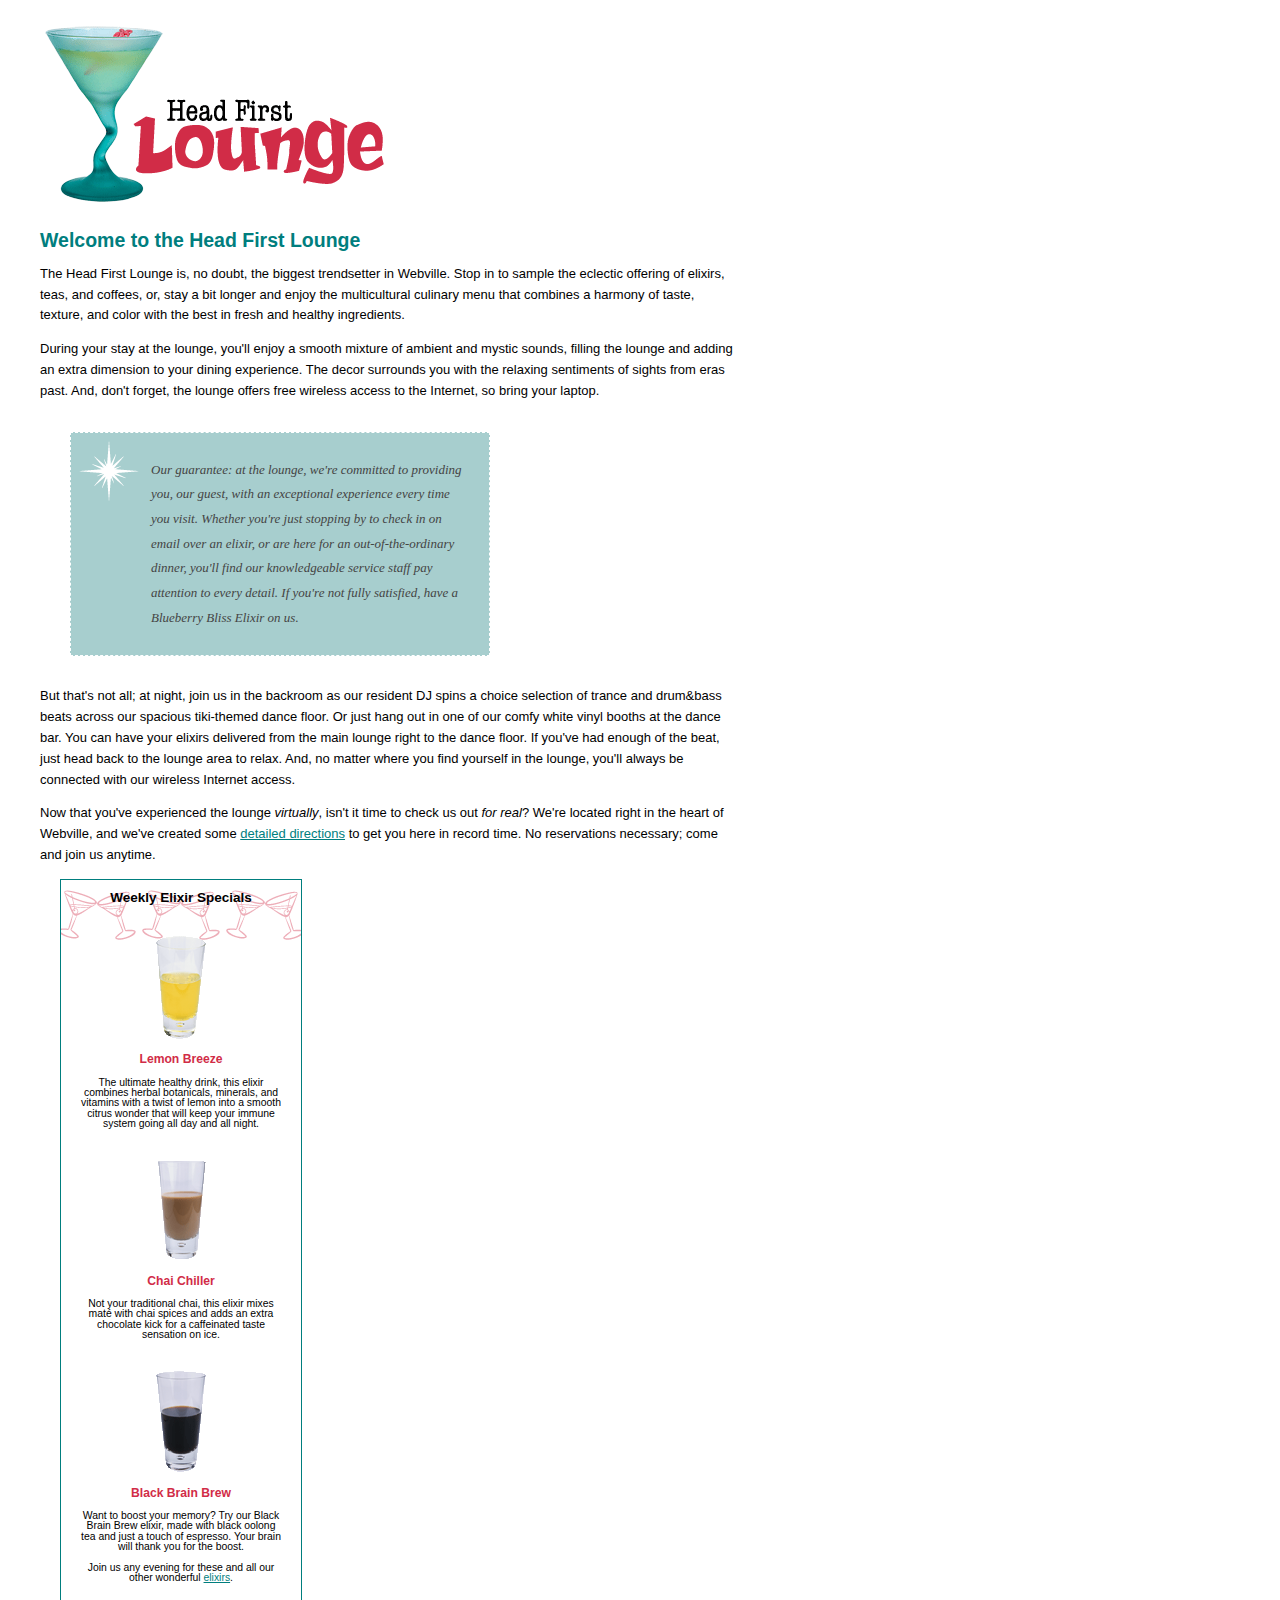
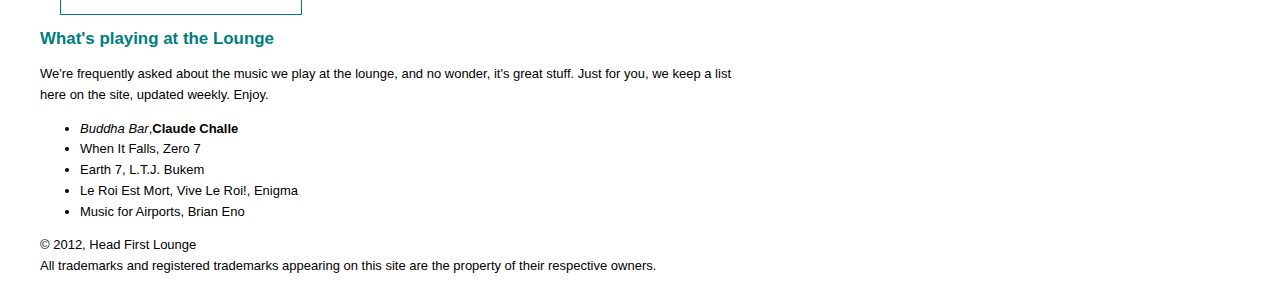
<file: lounger盒模型2/lounge.html>
<!DOCTYPE html>
<html>
  <head>
    <meta charset="utf-8">
    <title>Head First Lounge</title>
    <link type="text/css" rel="stylesheet" href="lounge.css">
  </head>
  <body>
    <p><img src="images/logo.gif" alt="Head First Lounge"></p>
    <h1>Welcome to the Head First Lounge</h1>
    <p>
      The Head First Lounge is, no doubt, the biggest trendsetter in Webville. 
      Stop in to sample the eclectic offering of elixirs, teas, and coffees,
      or, stay a bit longer and enjoy the multicultural culinary menu that 
      combines a harmony of taste, texture, and color with the best in fresh
      and healthy ingredients.  
    </p>

    <p>
      During your stay at the lounge, you'll enjoy a smooth mixture of 
      ambient and mystic sounds, filling the lounge and adding an extra dimension 
      to your dining experience. The decor surrounds you with the relaxing sentiments 
      of sights from eras past. And, don't forget, the lounge offers free wireless 
      access to the Internet, so bring your laptop.  
    </p>

    <p id="guarantee">
      Our guarantee: at the lounge, we're committed to providing you, 
      our guest, with an exceptional experience every time you visit. 
      Whether you're just stopping by to check in on email over an 
      elixir, or are here for an out-of-the-ordinary dinner, you'll 
      find our knowledgeable service staff pay attention to every detail. 
      If you're not fully satisfied, have a Blueberry Bliss Elixir on us.
    </p>

    <p>
      But that's not all; at night, join us in the backroom as our resident 
      DJ spins a choice selection of trance and drum&amp;bass beats across 
      our spacious tiki-themed dance floor. Or just hang out in one of our 
      comfy white vinyl booths at the dance bar. You can have your elixirs 
      delivered from the main lounge right to the dance floor. If you've 
      had enough of the beat, just head back to the lounge area to relax.
      And, no matter where you find yourself in the lounge, you'll always be 
      connected with our wireless Internet access.
    </p>

    <p>
      Now that you've experienced the lounge <em>virtually</em>, isn't 
      it time to check us out <em>for real</em>? We're located right
      in the heart of Webville, and we've created some 
      <a href="about/directions.html"
         title="Detailed Directions to the Lounge">detailed directions</a>	
      to get you here in record time. No reservations necessary; 
      come and join us anytime.
    </p>

    <div id="elixirs">
    <h2>Weekly Elixir Specials</h2>
    <p>
      <img src="images/yellow.gif" alt="Lemon Breeze Elixir">
    </p>
    <h3>Lemon Breeze</h3>
    <p>
      The ultimate healthy drink, this elixir combines
      herbal botanicals, minerals, and vitamins with
      a twist of lemon into a smooth citrus wonder
      that will keep your immune system going all
      day and all night.
    </p>

    <p>
      <img src="images/chai.gif" alt="Chai Chiller Elixir">
    </p>
    <h3>Chai Chiller</h3>
    <p>
      Not your traditional chai, this elixir mixes mat&eacute;
      with chai spices and adds an extra chocolate kick for
      a caffeinated taste sensation on ice.
    </p>

    <p>
      <img src="images/black.gif" alt="Black Brain Brew Elixir">
    </p>
    <h3>Black Brain Brew</h3>
    <p>
      Want to boost your memory?  Try our Black Brain Brew
      elixir, made with black oolong tea and just a touch
      of espresso.  Your brain will thank you for the boost.
    </p>

    <p>
      Join us any evening for these and all our 
      other wonderful 
      <a href="beverages/elixir.html" 
         title="Head First Lounge Elixirs">elixirs</a>.
    </p>
  </div>

    <h2>What's playing at the Lounge</h2>
    <p>
      We're frequently asked about the music we play at the lounge, and no wonder, 
      it's great stuff. Just for you, we keep a list here on the site, updated weekly. 
      Enjoy.
    </p>
    <ul>
      <li><span class="cd">Buddha Bar</span>,<span class="artist">Claude Challe</span></li>
      <li>When It Falls, Zero 7</li>
      <li>Earth 7, L.T.J. Bukem</li>
      <li>Le Roi Est Mort, Vive Le Roi!, Enigma</li>
      <li>Music for Airports, Brian Eno</li>
    </ul>

    <p>
      &copy; 2012, Head First Lounge<br>
      All trademarks and registered trademarks appearing on this site are 
      the property of their respective owners.
    </p>
  </body>
</html>
</file>
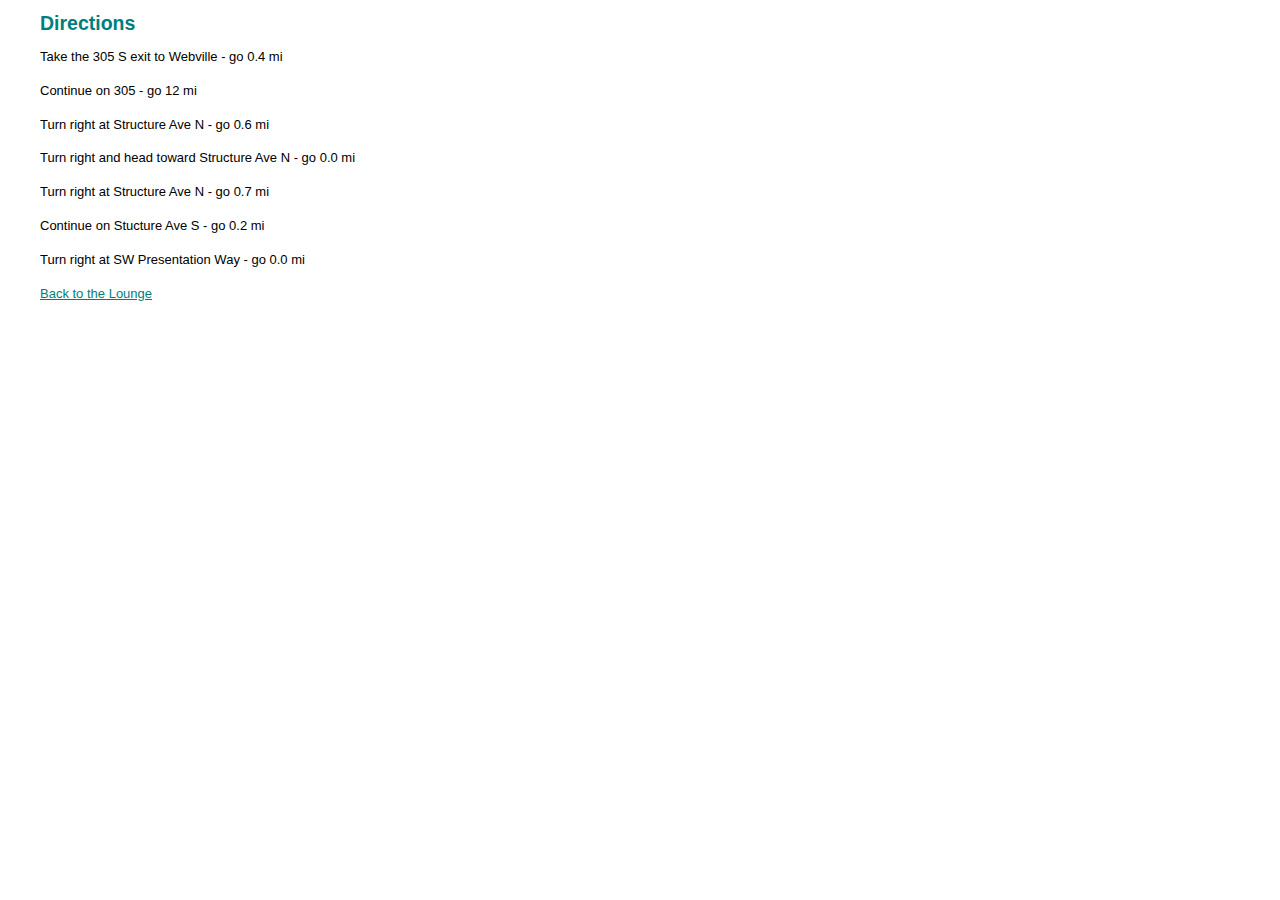
<file: lounger盒模型2/about/directions.html>
<!DOCTYPE html>
<html>
  <head>
    <meta charset="utf-8">
    <title>Head First Lounge Directions</title>
    <link type="text/css" rel="stylesheet" href="../lounge.css">
  </head>
  <body>
    <h1>Directions</h1>
    <p>Take the 305 S exit to Webville - go 0.4 mi</p>
    <p>Continue on 305 - go 12 mi</p>
    <p>Turn right at Structure Ave N - go 0.6 mi</p>
    <p>Turn right and head toward Structure Ave N - go 0.0 mi</p>
    <p>Turn right at Structure Ave N - go 0.7 mi</p>
    <p>Continue on Stucture Ave S - go 0.2 mi</p>
    <p>Turn right at SW Presentation Way - go 0.0 mi</p>
    <p>
      <a href="../lounge.html">Back to the Lounge</a>
    </p>
  </body>
</html>
</file>
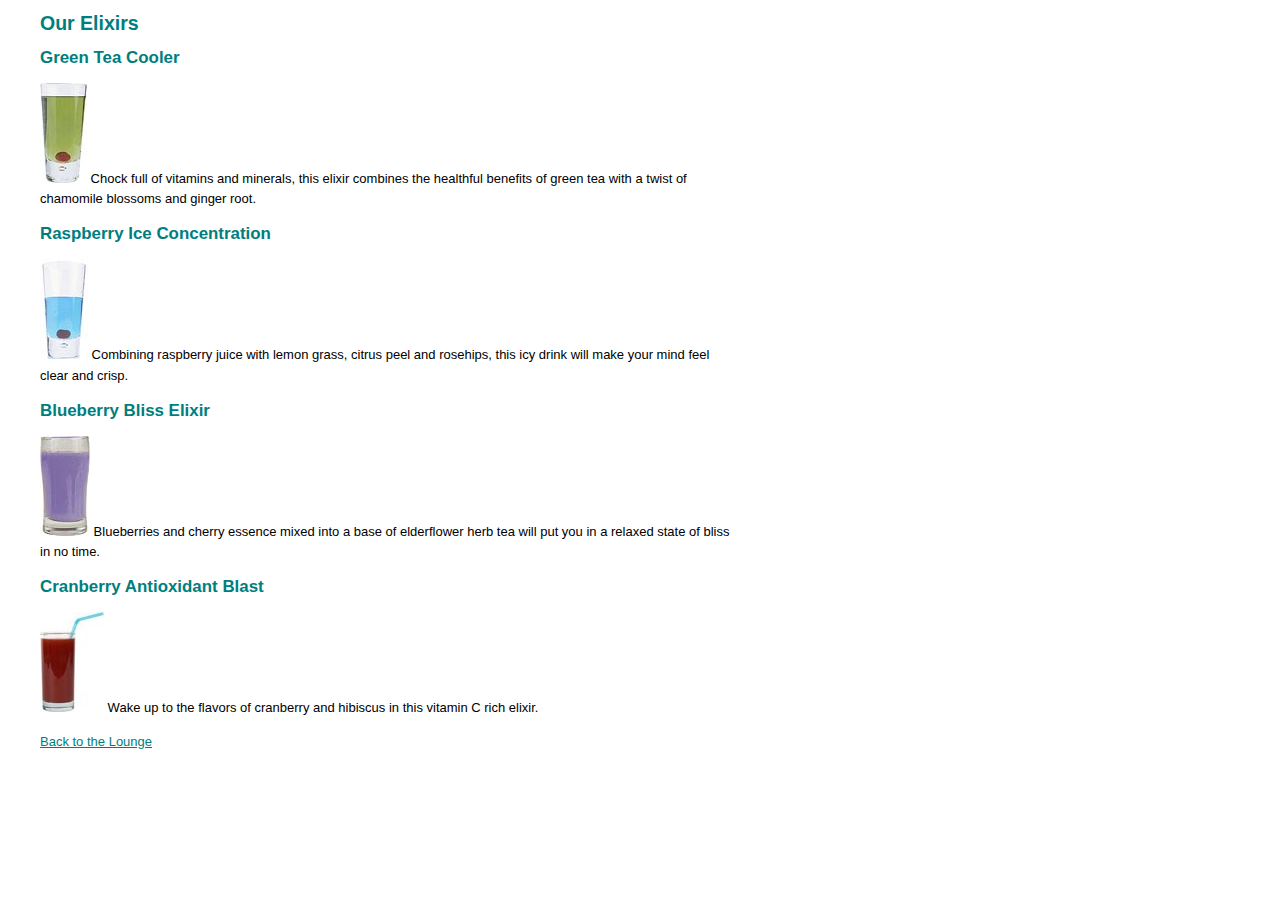
<file: lounger盒模型2/beverages/elixir.html>
<!DOCTYPE html>
<html>
  <head>
    <meta charset="utf-8">
    <title>Head First Lounge Elixirs</title>
    <link type="text/css" rel="stylesheet" href="../lounge.css">
  </head>
  <body>
    <h1>Our Elixirs</h1>

    <h2>Green Tea Cooler</h2>
    <p class="greentea">
      <img src="../images/green.jpg" alt="Green Tea Cooler">
      Chock full of vitamins and minerals, this elixir
      combines the healthful benefits of green tea with
      a twist of chamomile blossoms and ginger root.
    </p>
    <h2>Raspberry Ice Concentration</h2>
    <p class="raspberry">
      <img src="../images/lightblue.jpg" alt="Raspberry Ice Concentration">
      Combining raspberry juice with lemon grass,
      citrus peel and rosehips, this icy drink
      will make your mind feel clear and crisp.
    </p>
    <h2>Blueberry Bliss Elixir</h2>
    <p class="blueberry">
      <img src="../images/blue.jpg" alt="Blueberry Bliss Elixir">
      Blueberries and cherry essence mixed into a base
      of elderflower herb tea will put you in a relaxed
      state of bliss in no time.
    </p>
    <h2>Cranberry Antioxidant Blast</h2>
    <p>
      <img src="../images/red.jpg" alt="Cranberry Antioxidant Blast">
      Wake up to the flavors of cranberry and hibiscus
      in this vitamin C rich elixir.
    </p>
    <p>
      <a href="../lounge.html">Back to the Lounge</a>
    </p>
  </body>
</html>
</file>
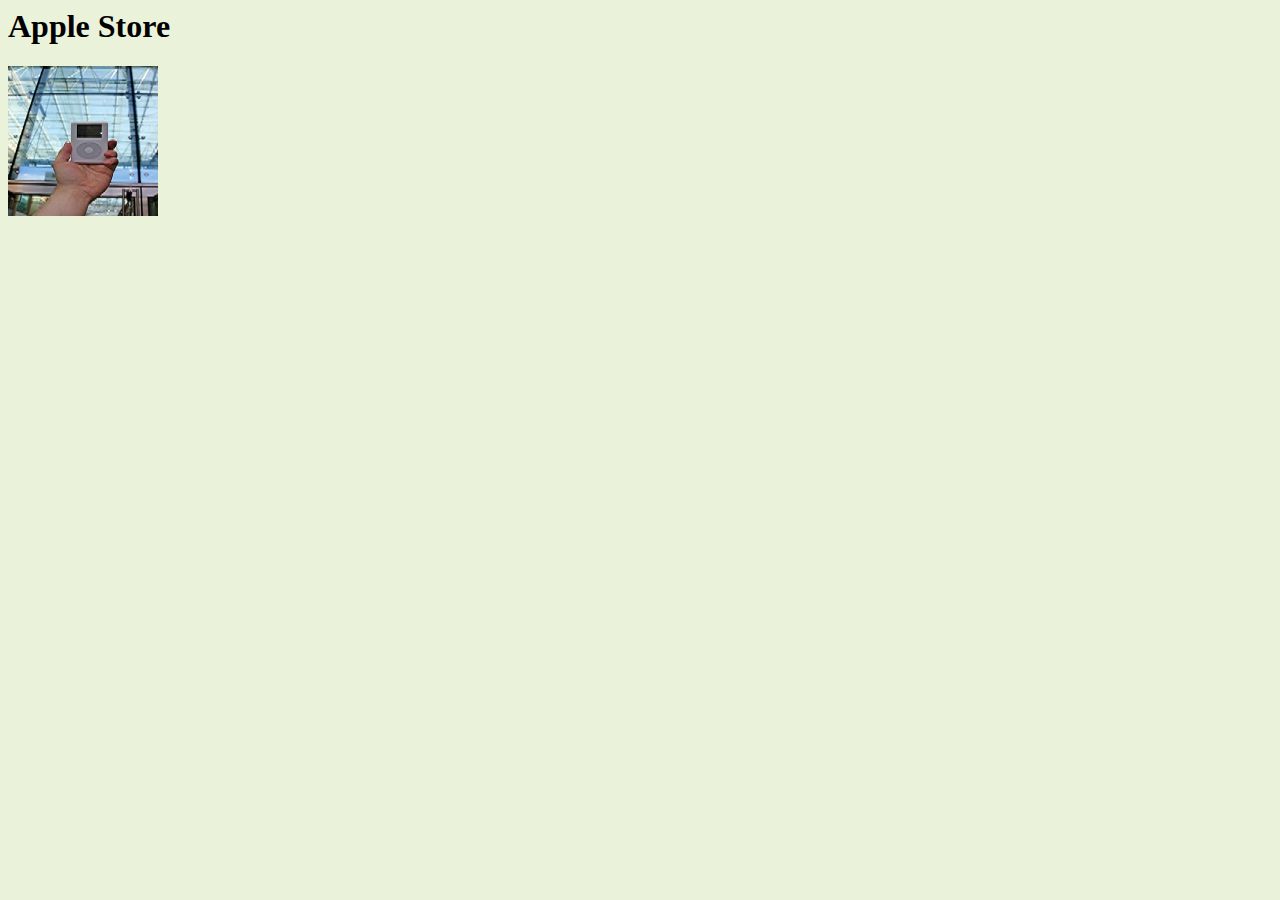
<file: mypod/html/applestore.html>
<html>
  <head>
    <title>myPod: Apple Store</title>
    <style type="text/css"> body { background-color: #eaf3da; } </style>
  </head>
  <body>
    <h1>Apple Store</h1>
    <p>
      <img src="../photos/applestore.jpg" alt="An iPod at the Birmingham Apple store">
    </p>
 </body>
</html>
</file>
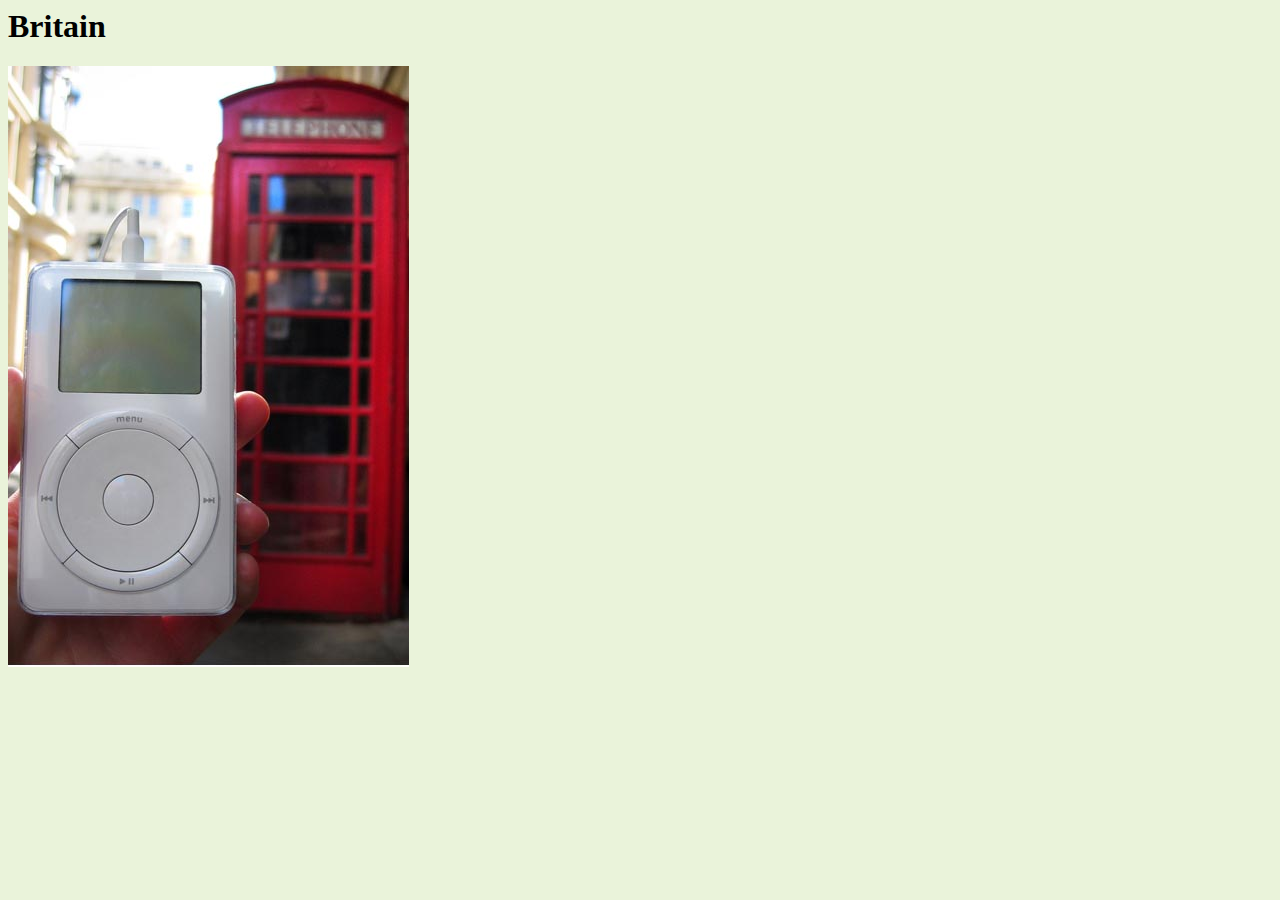
<file: mypod/html/britain.html>
<html>
  <head>
    <title>myPod: Britain</title>
    <style type="text/css"> body { background-color: #eaf3da; } </style>
  </head>
  <body>
    <h1>Britain</h1>
    <p>
      <img src="../photos/britain.jpg" alt="An iPod in Birmingham at a telephone box">
    </p>
 </body>
</html>
</file>
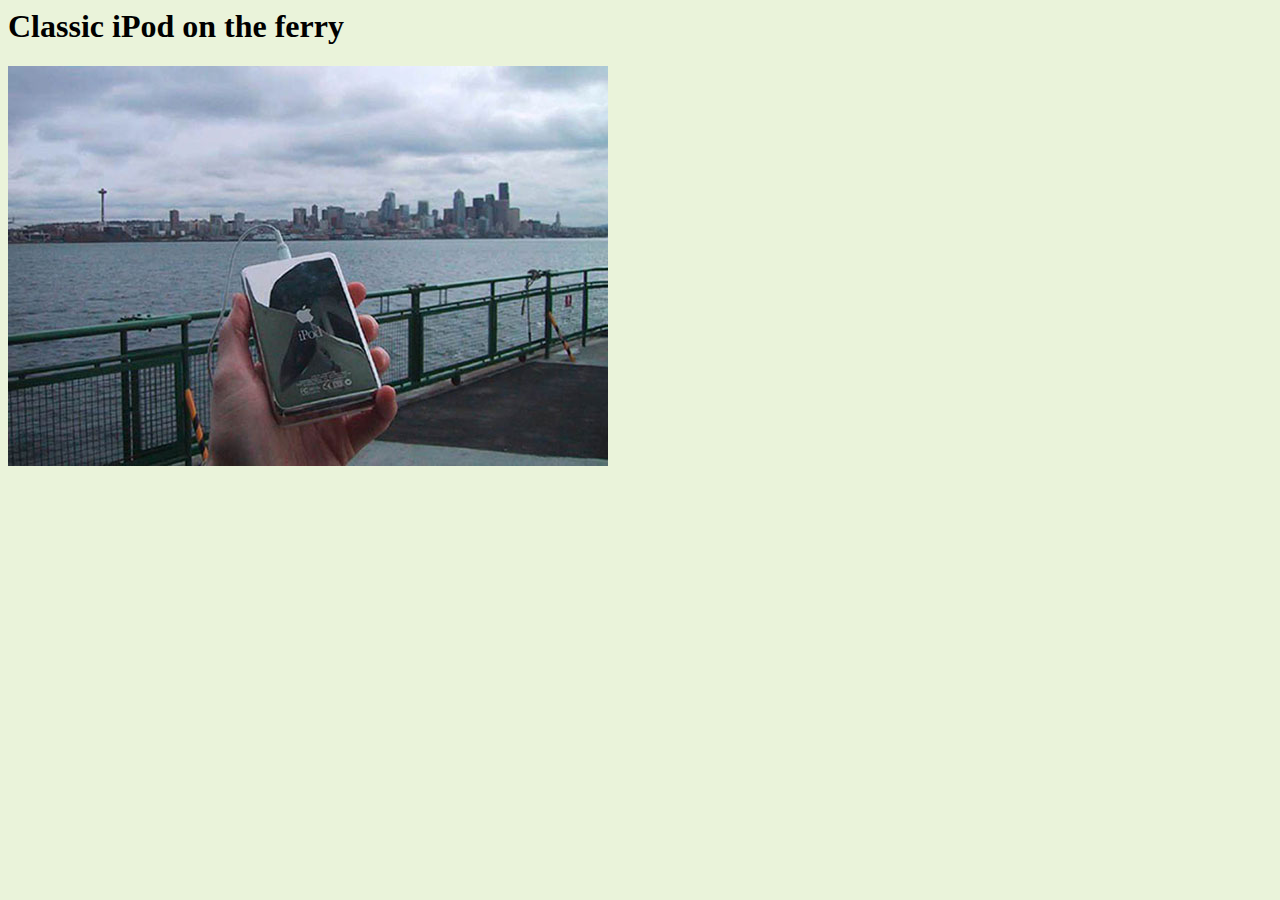
<file: mypod/html/seattle_classic.html>
<html>
  <head>
    <title>myPod: Classic iPod</title>
    <style type="text/css"> body { background-color: #eaf3da; } </style>
  </head>
  <body>
    <h1>Classic iPod on the ferry</h1>
    <p>
      <img src="../photos/seattle_classic.jpg" alt="A classic iPod in Seattle, WA">
    </p>
 </body>
</html>
</file>
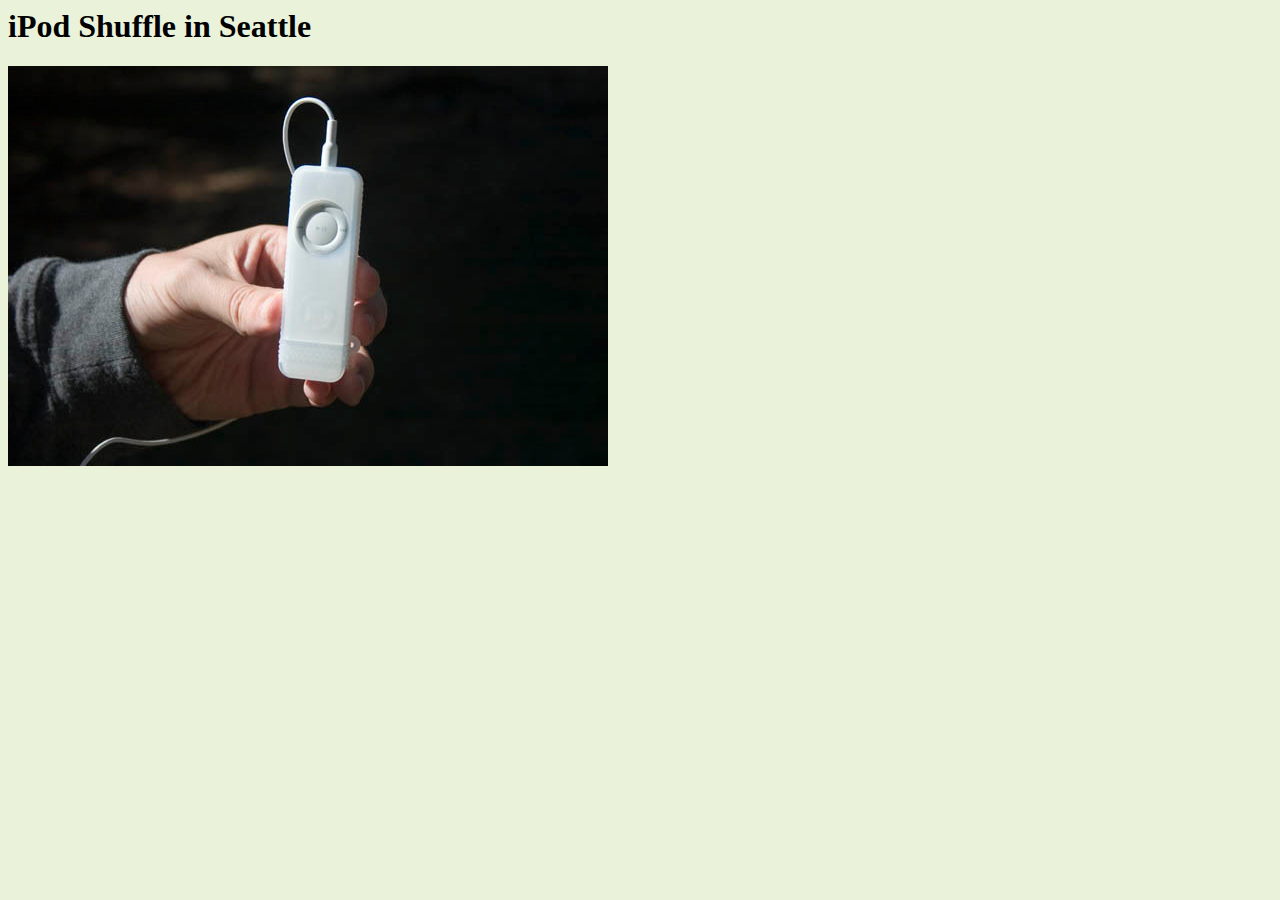
<file: mypod/html/seattle_shuffle.html>
<html>
  <head>
    <title>myPod: iPod Shuffle</title>
    <style type="text/css"> body { background-color: #eaf3da; } </style>
  </head>
  <body>
    <h1>iPod Shuffle in Seattle</h1>
    <p>
      <img src="../photos/seattle_shuffle.jpg" alt="An iPod Shuffle in Seattle, WA">
    </p>
 </body>
</html>
</file>
<file: lounger盒模型2/lounge.css>
body {
  font-size: 12pt;
  font-family: Times, "Times New Roman", serif;
  line-height: 1.4em;
  margin: 10px 40px 10px 40px;
  width: 700px;
}

h1, h2 {
  color: black;
}

h1 {
  font-size: 150%;
}

h2 {
  font-size: 130%;
}

#guarantee {
  padding: 25px 25px 25px 25px;
  border: thin solid black;
  margin-right: 240px;
  margin-left: 30px;
  line-height: 1.5em;
  font-style: italic;
  font-family: Georgia, "Times New Roman", Times, serif;
  color: #222222;
}

#elixirs {
  font-family: Verdana, Helvetica, Arial, sans-serif; 
  width: 200px;
  background-color: #ffffff;
  background: url("images/elixirbackground.gif") repeat-x top center;
  padding: 0px 20px 20px 20px;
  margin-left: 25px;
  color: #000000;
  border: thin double #007e7e;
  text-align: center; 
  font-size: 80%;
}

#elixirs a:link { color: #007e7e;}
#elixirs a:visited { color: #333333;}
#elixirs a:hover { background: #f88396; color: #0d5353;}

#elixirs h2 {
  color: #000000;
}

#elixirs h3 {
  color: #d12c47;
}

#elixirs img {
  padding-top: 20px;
}
	
#elixirs p {
  line-height: 1em;
}

#footer {
  font-size: 50%;
  text-align: center;
  line-height: normal;
  margin-top: 30px;
}

.artist {
  font-weight: bold;
}

.cd {
  font-style: italic;
}

body p a:link { color: #007e7e; }
body p a:visited { color: #333333; }

#guarantee {
  line-height: 1.9em;
  font-style: italic;
  font-family: Georgia, 'Times New Roman', Times, serif;
  color: #444444;
  border-color: white;
  border-width: 1px;
  border-style: dashed;
  background-color: #a7cece;
  padding: 25px;
  padding-left: 80px;
  margin:30px;
  margin-right: 250px;
  background-image: url(images/background.gif);
  background-repeat: no-repeat;
  background-position: top left;
}
body{
  font-size: small;
  font-family:Verdana,Helvetica,Arial,sans-serif;
  line-height: 1.6em;
}
h1,h2{
  color: #007e7e
}
h1{
  font-size: 150%
}
h2{
  font-size: 130%
}
#elixirs{
  border-width:thin;
  border-style:solid;
  border-color:#007e7e;
  width:200px;
  padding-right:20px;
  padding-bottom:20px;
  padding-left:20px;
  margin-left:20px;
  text-align:center;
  background-image:url(images/cocktail.gif);
  background-repeat:repeat-x;
  line-height:1;
}
#elixirs h2{
  color:black
}
#elixirs h3{
  color:#d12c47
}
.cd{
  font-style:italic;
}
.artist{
  font-weight:bold;
}
#elixirs a:link{
  color: #007e7e
}
#elixirs a:visited{
  color: #333333
}
#elixirs a:hover{
  background: #f88396;
  color: #0d5353;
}
</file>
